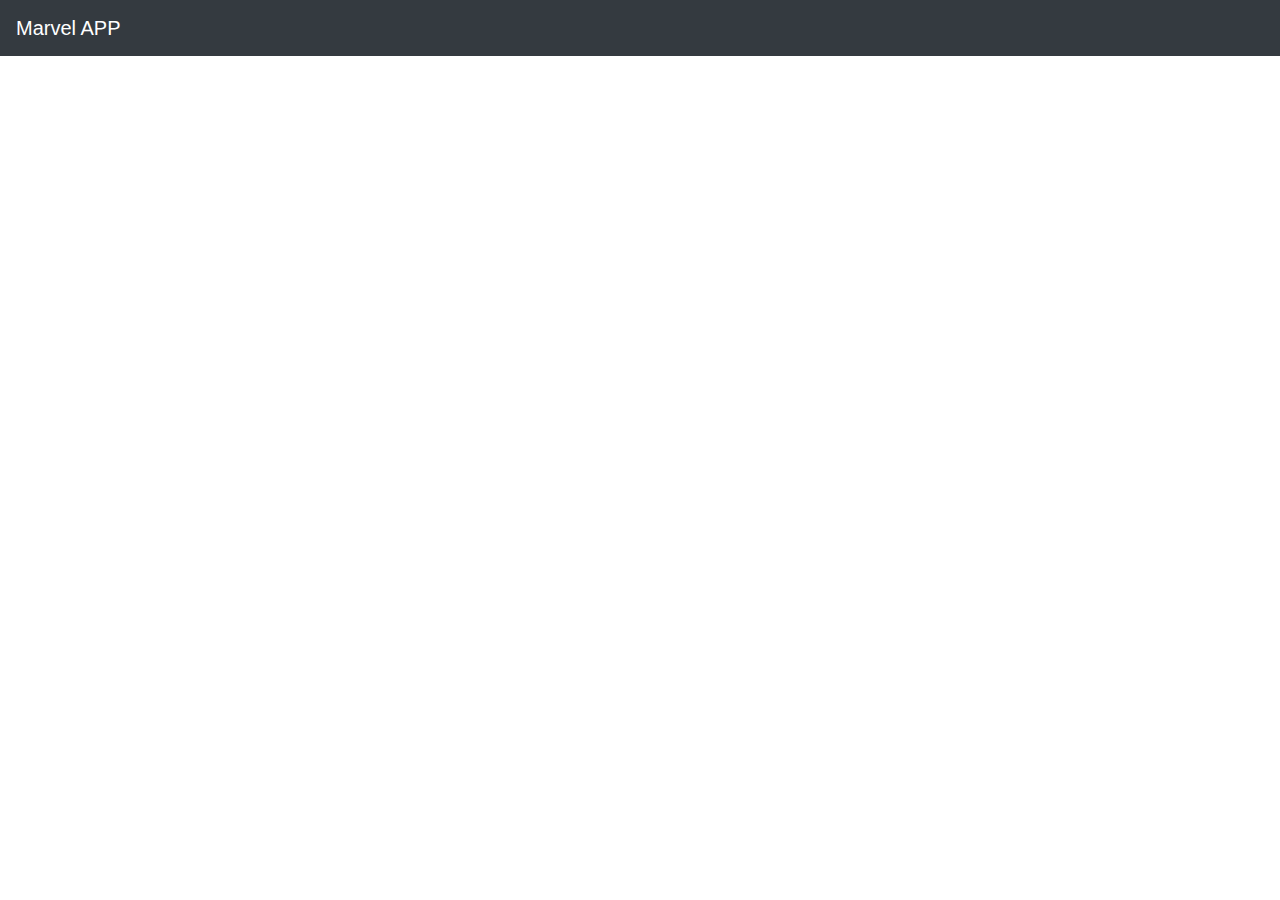
<file: MARVEL/index.html>
<!DOCTYPE html>
<html lang="en">

<head>
  <meta charset="UTF-8">
  <meta name="viewport" content="width=device-width, initial-scale=1.0">
  <meta http-equiv="X-UA-Compatible" content="ie=edge">
  <link rel="stylesheet" href="https://stackpath.bootstrapcdn.com/bootstrap/4.3.1/css/bootstrap.min.css" integrity="sha384-ggOyR0iXCbMQv3Xipma34MD+dH/1fQ784/j6cY/iJTQUOhcWr7x9JvoRxT2MZw1T"
    crossorigin="anonymous">
  <link rel="stylesheet" href="css/style.css">
  <title>Marvel APP</title>
</head>

<body>
  <nav class="navbar navbar-dark bg-dark">
    <a href="/" class="navbar-brand">Marvel APP</a>
  </nav>
  <div class="container">
    <div class="row" id="marvel-row">

    </div>
  </div>
  <script src="https://code.jquery.com/jquery-3.3.1.slim.min.js" integrity="sha384-q8i/X+965DzO0rT7abK41JStQIAqVgRVzpbzo5smXKp4YfRvH+8abtTE1Pi6jizo"
    crossorigin="anonymous"></script>
  <script src="https://cdnjs.cloudflare.com/ajax/libs/popper.js/1.14.7/umd/popper.min.js" integrity="sha384-UO2eT0CpHqdSJQ6hJty5KVphtPhzWj9WO1clHTMGa3JDZwrnQq4sF86dIHNDz0W1"
    crossorigin="anonymous"></script>
  <script src="https://stackpath.bootstrapcdn.com/bootstrap/4.3.1/js/bootstrap.min.js" integrity="sha384-JjSmVgyd0p3pXB1rRibZUAYoIIy6OrQ6VrjIEaFf/nJGzIxFDsf4x0xIM+B07jRM"
    crossorigin="anonymous"></script>
  <script src="js/app.js"></script>
</body>

</html>
</file>
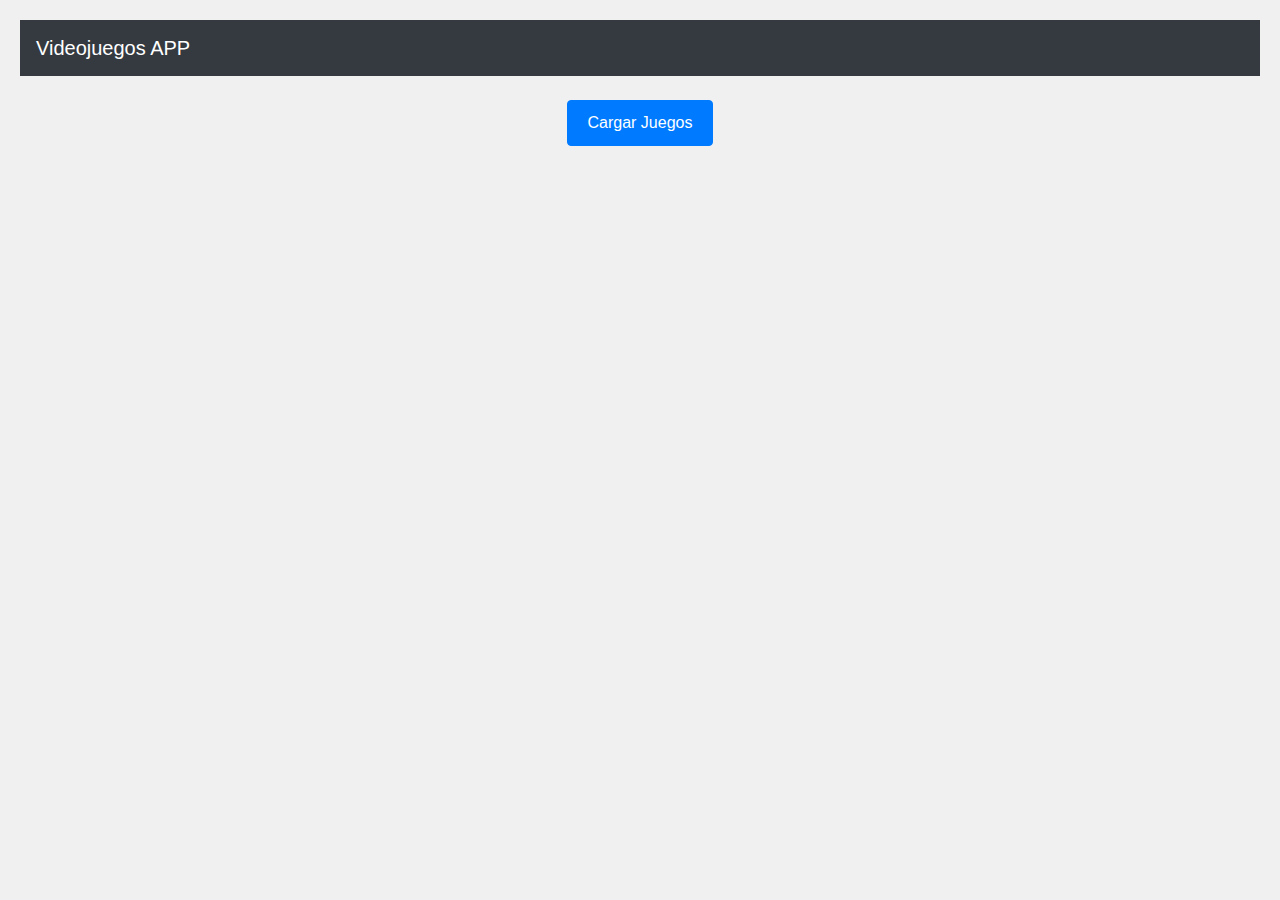
<file: VIDEOJUEGOS/index.html>
<!DOCTYPE html>
<html lang="en">

<head>
  <meta charset="UTF-8">
  <meta name="viewport" content="width=device-width, initial-scale=1.0">
  <meta http-equiv="X-UA-Compatible" content="ie=edge">
  <link rel="stylesheet" href="https://stackpath.bootstrapcdn.com/bootstrap/4.3.1/css/bootstrap.min.css"
    integrity="sha384-ggOyR0iXCbMQv3Xipma34MD+dH/1fQ784/j6cY/iJTQUOhcWr7x9JvoRxT2MZw1T" crossorigin="anonymous">
  <link rel="stylesheet" href="css/style.css">
  <title>Videojuegos APP</title>
</head>

<body>
  <nav class="navbar navbar-dark bg-dark">
    <a href="/" class="navbar-brand">Videojuegos APP</a>
  </nav>
  <div class="container">
    <div class="row mt-4">
      <div class="col-md-12">
        <button id="loadGamesBtn" class="btn btn-primary">Cargar Juegos</button>
      </div>
    </div>
    <div class="row mt-4">
      <div class="col-md-12">
        <ul id="videojuegos-list" class="list-group">

        </ul>
      </div>
    </div>
  </div>
  <script src="https://code.jquery.com/jquery-3.3.1.slim.min.js"
    integrity="sha384-q8i/X+965DzO0rT7abK41JStQIAqVgRVzpbzo5smXKp4YfRvH+8abtTE1Pi6jizo"
    crossorigin="anonymous"></script>
  <script src="https://cdnjs.cloudflare.com/ajax/libs/popper.js/1.14.7/umd/popper.min.js"
    integrity="sha384-UO2eT0CpHqdSJQ6hJty5KVphtPhzWj9WO1clHTMGa3JDZwrnQq4sF86dIHNDz0W1"
    crossorigin="anonymous"></script>
  <script src="https://stackpath.bootstrapcdn.com/bootstrap/4.3.1/js/bootstrap.min.js"
    integrity="sha384-JjSmVgyd0p3pXB1rRibZUAYoIIy6OrQ6VrjIEaFf/nJGzIxFDsf4x0xIM+B07jRM"
    crossorigin="anonymous"></script>
  <script src="js/app.js"></script>
</body>

</html>
</file>
<file: MARVEL/css/style.css>
img.img-thumbnail {
    width: 80%;
    height: 80%;
  }
</file>
<file: VIDEOJUEGOS/css/style.css>
body {
    font-family: Arial, sans-serif;
    background-color: #f0f0f0;
    color: #333;
    text-align: center;
    padding: 20px;
}

#loadGamesBtn {
    padding: 10px 20px;
    cursor: pointer;
}

.row {
    display: flex;
    justify-content: center;
}

.list-group-item {
    cursor: pointer;
}
</file>
